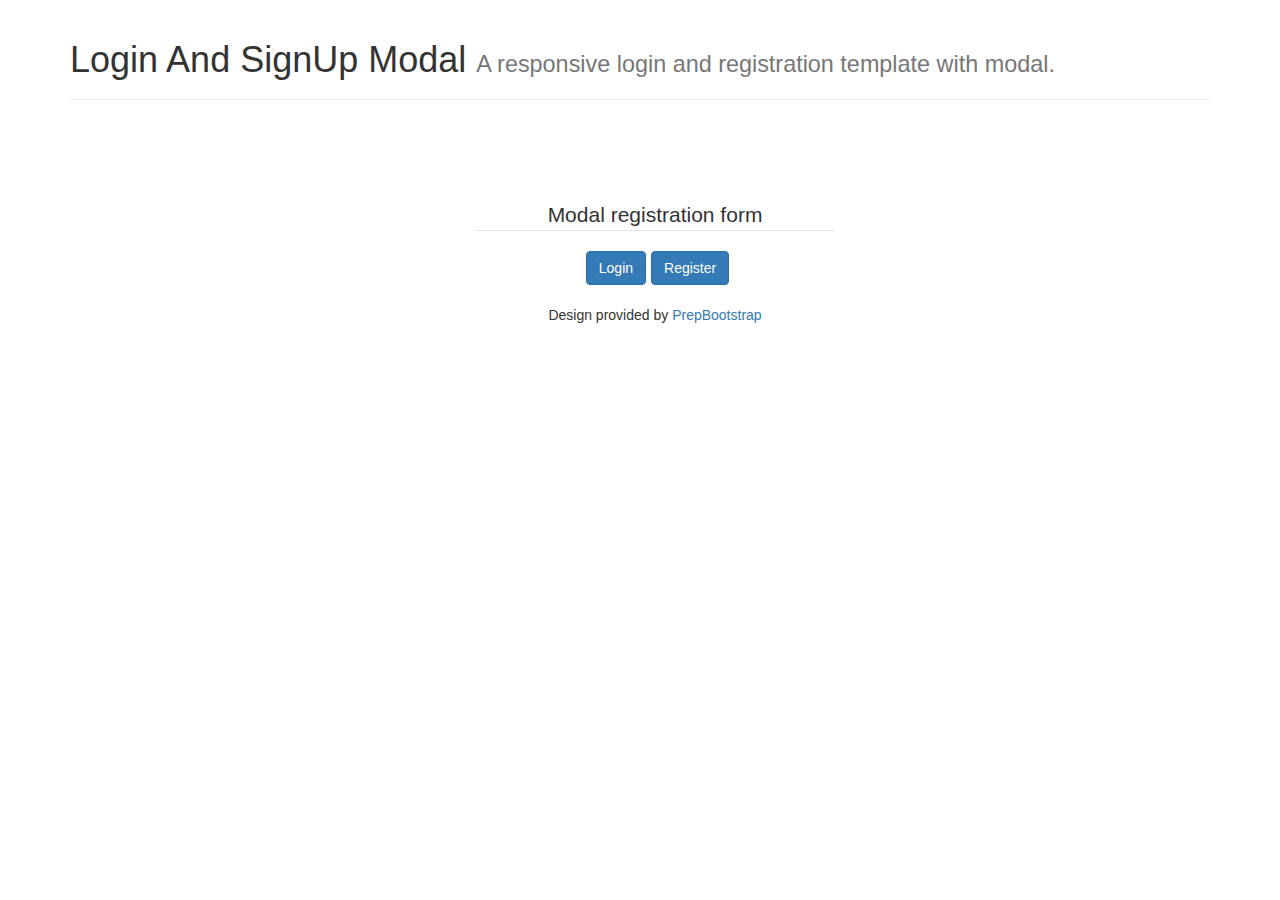
<file: src/main/webapp/index.html>
<!DOCTYPE html>
<html>
<head>
    <meta charset="utf-8" />
    <title>Login And SignUp Modal Template | PrepBootstrap</title>
    <meta name="viewport" content="width=device-width, initial-scale=1.0" />

    <link rel="stylesheet" type="text/css" href="bootstrap/css/bootstrap.min.css" />
    <link rel="stylesheet" type="text/css" href="font-awesome/css/font-awesome.min.css" />

    <script type="text/javascript" src="js/jquery-1.10.2.min.js"></script>
    <script type="text/javascript" src="bootstrap/js/bootstrap.min.js"></script>
</head>
<body>

<div class="container">

<div class="page-header">
    <h1>Login And SignUp Modal <small>A responsive login and registration template with modal.</small></h1>
</div>

<!-- Login And SignUp Modal - START -->
<div class="container pb-modalreglog-container">
    <div class="row">
        <div class="col-xs-12 col-md-4 col-md-offset-4">
            <legend class="pb-modalreglog-legend">Modal registration form</legend>
            <div class="input-group pb-modalreglog-input-group">
                <button class="btn btn-primary pb-modalreglog-submit" data-toggle="modal" data-target="#myModal">Login</button>
                <button class="btn btn-primary pb-modalreglog-submit" data-toggle="modal" data-target="#myModal2">Register</button>
            </div>
            <div class="modal fade" id="myModal" tabindex="-1" role="dialog" aria-labelledby="myModalLabel" aria-hidden="true">
                <div class="modal-dialog" role="document">
                    <div class="modal-content">
                        <div class="modal-header">
                            <button type="button" class="close" data-dismiss="modal" aria-label="Close">
                                <span aria-hidden="true">&times;</span>
                            </button>
                            <h4 class="modal-title" id="myModalLabel">Login form</h4>
                        </div>

                            <form action="./Login" method="post">
                        <div class="modal-body">
                                <div class="form-group">
                                    <label for="email">Email address</label>
                                    <div class="input-group pb-modalreglog-input-group">
                                        <input type="email" name="email" class="form-control" id="email" placeholder="Email">
                                        <span class="input-group-addon"><span class="glyphicon glyphicon-user"></span></span>
                                    </div>
                                </div>
                                <div class="form-group">
                                    <label for="password">Password</label>
                                    <div class="input-group pb-modalreglog-input-group">
                                        <input type="password" name="passwords" class="form-control" id="pws" placeholder="Password">
                                        <span class="input-group-addon"><span class="glyphicon glyphicon-lock"></span></span>
                                    </div>
                                </div>
                        </div>
                        <div class="modal-footer">
                            <button type="button" class="btn btn-secondary" data-dismiss="modal">Close</button>
          <input type="submit" class="btn btn-primary" value="Log in"></input>
                        </div>
                            </form>
                    </div>
                </div>
            </div>
            <div class="modal fade" id="myModal2" tabindex="-1" role="dialog" aria-labelledby="myModalLabel" aria-hidden="true">
                <div class="modal-dialog modal-sm" role="document">
                    <div class="modal-content">
                        <div class="modal-header">

                            <button type="button" class="close" data-dismiss="modal" aria-label="Close">
                                <span aria-hidden="true">&times;</span>
                            </button>

                            <h4 class="modal-title" id="myModalLabel">Registration form</h4>
                        </div>
                            <form class="pb-modalreglog-form-reg" action="./Register" method="post">
                        <div class="modal-body">
                                <div class="form-group">
                                    <div id="pb-modalreglog-progressbar"></div>
                                </div>
                                <div class="form-group">
                                    <label for="email">Email address</label>
                                    <div class="input-group pb-modalreglog-input-group">
                                        <span class="input-group-addon"><span class="glyphicon glyphicon-user"></span></span>
                                        <input type="email" class="form-control" id="inputEmail" name="userid" placeholder="Email Address">
                                    </div>
                                </div>
                                <div class="form-group">
                                    <label for="country">Name</label>
                                    <div class="input-group pb-modalreglog-input-group">
                                        <span class="input-group-addon"><span class="glyphicon glyphicon-globe"></span></span>
                                        <input type="text" class="form-control" id="countries" name="name" placeholder="Name">
                                    </div>
                                </div>
                                <div class="form-group">
                                    <label for="password">Password</label>
                                    <div class="input-group pb-modalreglog-input-group">
                                        <span class="input-group-addon"><span class="glyphicon glyphicon-lock"></span></span>
                                        <input type="password" class="form-control" name="password" id="inputPws" placeholder="Password">
                                    </div>
                                </div>
                                <div class="form-group">
                                    <label for="confirmpassword">Confirm password</label>
                                    <div class="input-group pb-modalreglog-input-group">
                                        <span class="input-group-addon"><span class="glyphicon glyphicon-lock"></span></span>
                                        <input type="password" class="form-control" id="inputConfirmPws" placeholder="Confirm Password">
                                    </div>
                                </div>
                                
                        </div>
                        <div class="modal-footer">
                            <button type="button" class="btn btn-secondary" data-dismiss="modal">Close</button>
                            <input type="submit" class="btn btn-primary" value="Sign up"></input>
                        </div>
                            </form>
                    </div>
                </div>
            </div>
        </div>
    </div>
    <div class="pb-modalreglog-footer">
        <p>Design provided by <a href="https://www.prepbootstrap.com">PrepBootstrap</a></p>
    </div>
</div>

<style>
    .pb-modalreglog-container
    {
        margin-top: 100px;
    }

    .pb-modalreglog-legend
    {
        text-align: center;
    }

    .pb-modalreglog-input-group
    {
        margin: auto;
    }

    .pb-modalreglog-submit
    {
        margin-left: 5px;
    }

    .pb-modalreglog-form-reg
    {
        text-align: center;
    }

    .pb-modalreglog-footer p
    {
        text-align: center;
        margin-top: 20px;
    }

    #pb-modalreglog-progressbar
    {
        border-radius: 2px;
    }
</style>

<script>
    $(function () {
        var progress = $("#pb-modalreglog-progressbar").shieldProgressBar({
            value: 0
        }).swidget();

        $('#inputEmail').change(function () {
            if ($('#inputEmail').val().length > 1) {
                progress.value(progress.value() + 15);
            } else {
                progress.value(progress.value() - 15);
            }
        });

        $('#inputPws').change(function () {
            if ($('#inputPws').val().length > 1) {
                progress.value(progress.value() + 15);
            } else {
                progress.value(progress.value() - 15);
            }
        });

        $('#inputConfirmPws').change(function () {
            if ($('#inputConfirmPws').val().length > 1) {
                progress.value(progress.value() + 15);
            } else {
                progress.value(progress.value() - 15);
            }
        });

        $('#countries').change(function () {
            if ($('#countries').val().length > 1) {
                progress.value(progress.value() + 15);
            } else {
                progress.value(progress.value() - 15);
            }
        });

        $('#age').change(function () {
            if ($('#age').val().length > 1) {
                progress.value(progress.value() + 15);
            } else {
                progress.value(progress.value() - 15);
            }
        });

        $('#ch').change(function () {
            if ($('input[name="chs"]:checked').length > 0) {
                progress.value(progress.value() + 25);
            } else {
                progress.value(progress.value() - 25);
            }
        });

        $("#age").shieldMaskedTextBox({
            enabled: true,
            mask: "00/00/0000",
            value: "19/03/1032"
        });
    })
</script>

<!-- Login And SignUp Modal - END -->

</div>

</body>
</html>
</file>
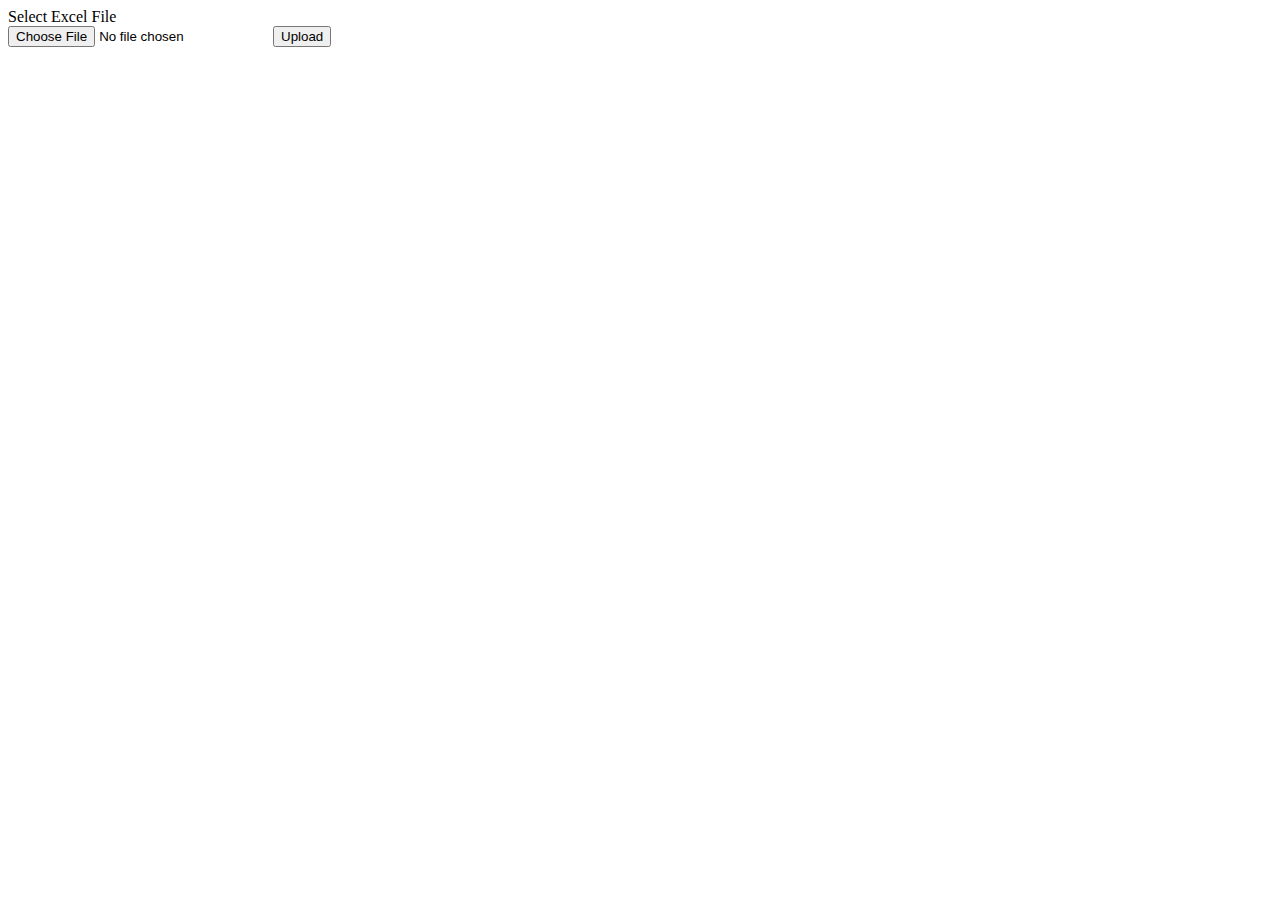
<file: src/main/webapp/imageupload.html>
<!DOCTYPE html PUBLIC "-//W3C//DTD HTML 4.01 Transitional//EN" "http://www.w3.org/TR/html4/loose.dtd">
<html>
<head>
<meta http-equiv="Content-Type" content="text/html; charset=ISO-8859-1">
<title>Insert title here</title>
</head>
<body>
<form action="./FileImage" method="post" id="formdata"
	enctype="multipart/form-data" onsubmit="return excelUpload('Conform')">
<label for="inputSuccess2" class="control-label">
<div id="scn">Select Excel File</div>
</label> <input type="file" name="excel" id="excelfile"
	class="form-control active"> <label class="control-label">&nbsp;</label>
<input type="submit" class="form-control btn btn-orange" id="Upload"
	value="Upload"></form>
</body>
</html>
</file>
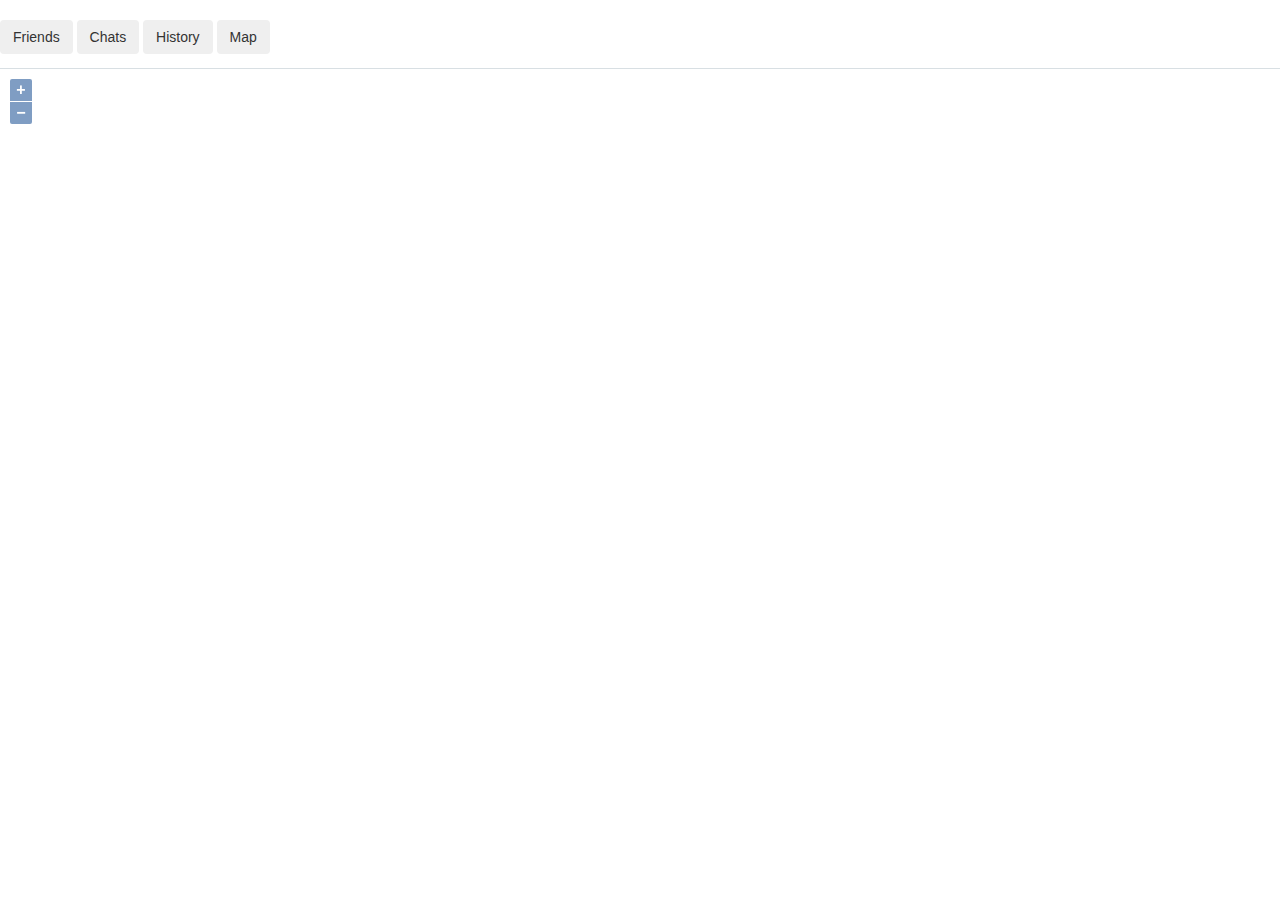
<file: src/main/webapp/chatandcontact/map.html>
<!DOCTYPE html>
<html >
  <head>
    <meta charset="UTF-8">
    <title>A Pen by  Virgil Pana</title>
    
    
    
    
        <link rel="stylesheet" href="css/style.css">
<link rel="stylesheet" href="../bootstrap/css/bootstrap.min.css">
    
    <link rel="stylesheet" href="../css/ol.css" type="text/css"/>
<script src="../js/ol.js"></script>
    
  </head>

  <body>

    <link href='http://fonts.googleapis.com/css?family=Open+Sans:400,600,700' rel='stylesheet' type='text/css'>

<div id="chatbox">
	<div id="friendslist">
    	<div id="topmenu">
        	<button class="btn btn-dark friends" id="friends">Friends</button>
            <button class="btn btn-dark chats" id="chats">Chats</button>
            <button class="btn btn-dark history" id="history">History</button>
<button type="button" class="btn btn-dark maps" id="maps">Map</button>
        </div>

          <div id="map" class="map"></div>
	       
</div>	
    <script src="../js/jquery-1.11.3.min.js"></script>
<script src="../js/pindex_new.js"></script>
    
        <script src="js/index.js"></script>

    
    
    
  </body>
</html>
</file>
<file: src/main/webapp/chatandcontact/css/style.css>
* { margin: 0px; padding: 0px; }
body {
	background: #f0f1f2;
	font:12px "Open Sans", sans-serif; 
}
#view-code{
  color:#89a2b5;    
  opacity:0.7;
  font-size:14px;
  text-transform:uppercase;
  font-weight:700;
  text-decoration:none;
  position:absolute;top:660px;
  left:50%;margin-left:-50px;
  z-index:200;
}
#view-code:hover{opacity:1;}
#chatbox{
	width:100%;
	background:#fff;
	border-radius:6px;
	overflow:hidden;
	height:100%;
	position:absolute;
	top:0%;
	left:0%;
}

#friendslist{
	position:absolute;
	top:0;
	left:0;
	width:100%;
	height:100%;
}
#topmenu{
	height:69px;
	width:100%;
	border-bottom:1px solid #d8dfe3;	
}
#topmenu span{
	float:left;		
	width: 96px;
    height: 70px;
    background: url("https://s3-us-west-2.amazonaws.com/s.cdpn.io/245657/top-menu.png") -3px -118px no-repeat;
}
#topmenu button.friends{top:20px;position:relative;}
#topmenu button.chats{top:20px;position:relative; background-position:-95px 25px; cursor:pointer;}
#topmenu button.chats:hover{background-position:-95px -46px; cursor:pointer;}
#topmenu button.history{top:20px;position:relative; background-position:-190px 24px; cursor:pointer;}
#topmenu button.history:hover{background-position:-190px -47px; cursor:pointer;}
#topmenu button.maps{top:20px;position:relative; }
#topmenu button.maps{background-position:-95px 25px; cursor:pointer;}
.map{
height:100%;
width:100%;

}
.friend{
	height:70px;
	border-bottom:1px solid #e7ebee;		
	position:relative;
}
.friend:hover{
	background:#f1f4f6;
	cursor:pointer;
}
.friend img{
	width:40px;
	border-radius:50%;
	margin:15px;
	float:left;
}
.floatingImg{
	width:40px;
	border-radius:50%;
	position:absolute;
	top:0;
	left:12px;
	border:3px solid #fff;
}
.friend p{
	padding:15px 0 0 0;			
	float:left;
	width:220px;
}
.friend p strong{
  font-weight:600;
  font-size:15px;
	color:#597a96;  

}
.friend p span{
	font-size:13px;
	font-weight:400;
	color:#aab8c2;
}
.friend .status{
	background:#26c281;
	border-radius:50%;	
	width:9px;
	height:9px;
	position:absolute;
	top:31px;
	right:17px;
}
.friend .status.away{background:#ffce54;}
.friend .status.inactive{background:#eaeef0;}
#search{
	background:#e3e9ed url("https://s3-us-west-2.amazonaws.com/s.cdpn.io/245657/search.png") -11px 0 no-repeat;
	height:60px;
	width:100%;
	position:absolute;
	bottom:0;
	left:0px;
}
#searchfield{
        width:100%;
	background:#e3e9ed;
	margin:21px 0 0 55px;
	border:none;
	padding:0;
	font-size:14px;
	font-family:"Open Sans", sans-serif; 
	font-weight:100%;
	color:#8198ac;
}
#searchfield:focus{
	 outline: 0;
}
#chatview{
	width:100%;
	height:100%;
	position:absolute;
	top:0;
	left:0;	
	display:none;
	background:#fff;
}
#profile{
        width:100%;
	height:153px;
	overflow:hidden;
	text-align:center;
	color:#fff;
}
.p1 #profile{
	background:#aab8c2  0 0 no-repeat;
}
#profile .avatar{
	width:68px;
	border:3px solid #fff;
	margin:23px 0 0;
	border-radius:50%;
}
#profile  p{
	font-weight:600;
	font-size:15px;
	margin:118px 0 -1px;
	opacity:0;
	-webkit-transition: all 200ms cubic-bezier(0.000, 0.995, 0.990, 1.000);
	   -moz-transition: all 200ms cubic-bezier(0.000, 0.995, 0.990, 1.000);
	    -ms-transition: all 200ms cubic-bezier(0.000, 0.995, 0.990, 1.000);
	     -o-transition: all 200ms cubic-bezier(0.000, 0.995, 0.990, 1.000);
	        transition: all 200ms cubic-bezier(0.000, 0.995, 0.990, 1.000);	
}
#profile  p.animate{
	margin-top:97px;
	opacity:1;
	-webkit-transition: all 200ms cubic-bezier(0.000, 0.995, 0.990, 1.000);
	   -moz-transition: all 200ms cubic-bezier(0.000, 0.995, 0.990, 1.000);
	    -ms-transition: all 200ms cubic-bezier(0.000, 0.995, 0.990, 1.000);
	     -o-transition: all 200ms cubic-bezier(0.000, 0.995, 0.990, 1.000);
	        transition: all 200ms cubic-bezier(0.000, 0.995, 0.990, 1.000);	
}
#profile  span{
	font-weight:400;
	font-size:11px;
}
#chat-messages{
	opacity:0;
	margin-top:30px;
	width:100%;
	height:270px;
	overflow-y:scroll;	
	overflow-x:hidden;
	padding-right: 20px;
	-webkit-transition: all 200ms cubic-bezier(0.000, 0.995, 0.990, 1.000);
	   -moz-transition: all 200ms cubic-bezier(0.000, 0.995, 0.990, 1.000);
	    -ms-transition: all 200ms cubic-bezier(0.000, 0.995, 0.990, 1.000);
	     -o-transition: all 200ms cubic-bezier(0.000, 0.995, 0.990, 1.000);
	        transition: all 200ms cubic-bezier(0.000, 0.995, 0.990, 1.000);
}
#chat-messages.animate{
	opacity:1;
	margin-top:0;
}
#chat-messages label{
	color:#aab8c2;
	font-weight:600;
	font-size:12px;
	text-align:center;
	margin:15px 0;
	width:290px;
	display:block;	
}
#chat-messages div.message{
	padding:0 0 30px 58px;
	clear:both;
	margin-bottom:45px;
}
#chat-messages div.message.right{
	  padding: 0 58px 30px 0;
	  margin-right: -19px;
	  margin-left: 19px;
}
#chat-messages .message img{
	  float: left;
	  margin-left: -38px;
	  border-radius: 50%;
	  width: 30px;
	  margin-top: 12px;
}
#chat-messages div.message.right img{
	float: right;	
    margin-left: 0;
	margin-right: -38px;	
}
.message .bubble{	
	background:#f0f4f7;
	font-size:13px;
	font-weight:600;
	padding:12px 13px;
	border-radius:5px 5px 5px 0px;
	color:#8495a3;
	position:relative;
	float:left;
}
#chat-messages div.message.right .bubble{
	float:right;
	border-radius:5px 5px 0px 5px ;
}
.bubble .corner{
	background:url("https://s3-us-west-2.amazonaws.com/s.cdpn.io/245657/bubble-corner.png") 0 0 no-repeat;
	position:absolute;
	width:7px;
	height:7px;
	left:-5px;
	bottom:0;
}
div.message.right .corner{
	background:url("https://s3-us-west-2.amazonaws.com/s.cdpn.io/245657/bubble-cornerR.png") 0 0 no-repeat;
	left:auto;
	right:-5px;
}
.bubble span{
	  color: #aab8c2;
	  font-size: 11px;
	  position: absolute;
	  right: 0;
	  bottom: -22px;
}
#sendmessage{
	height:60px;
	border-top:1px solid #e7ebee;	
	position:absolute;
	bottom:0;
	right:0px;
	width:100%;
	background:#fff;
	padding-bottom:25px;
}
#sendmessage input{
	border
}
#sendmessage input{
        width:100%;
	background:#fff;
	margin:21px 0 0 21px;
	border:none;
	padding:0;
	font-size:14px;
	font-family:"Open Sans", sans-serif; 
	font-weight:400px;
	color:#aab8c2;
}
#sendmessage input:focus{
	 outline: 0;
}
#sendmessage button{
	background:#fff url("https://s3-us-west-2.amazonaws.com/s.cdpn.io/245657/send.png") 0 -41px no-repeat;
	width:30px;
	height:30px;
	position:absolute;
	right: 15px;
	top: 23px;
	border:none;
}
#sendmessage button:hover{
	cursor:pointer;
	background-position: 0 0 ;
}
#sendmessage button:focus{
	 outline: 0;	 
}

#close{
	position:absolute;
	top: 8px;	
	opacity:0.8;
 	right: 10px;
	width:20px;
	height:20px;
	cursor:pointer;
}
#close:hover{
	opacity:1;
}
.cx, .cy{
	background:#fff;
	position:absolute;
	width:0px;
	top:15px;
	right:15px;
	height:3px;
	-webkit-transition: all 250ms ease-in-out;
	   -moz-transition: all 250ms ease-in-out;
		-ms-transition: all 250ms ease-in-out;
		 -o-transition: all 250ms ease-in-out;
			transition: all 250ms ease-in-out;
}
.cx.s1, .cy.s1{	
	right:0;	
	width:20px;	
	-webkit-transition: all 100ms ease-out;
	   -moz-transition: all 100ms ease-out;
		-ms-transition: all 100ms ease-out;
		 -o-transition: all 100ms ease-out;
			transition: all 100ms ease-out;
}
.cy.s2{	
	-ms-transform: rotate(50deg); 
	-webkit-transform: rotate(50deg); 
	transform: rotate(50deg);		 
	-webkit-transition: all 100ms ease-out;
	   -moz-transition: all 100ms ease-out;
		-ms-transition: all 100ms ease-out;
		 -o-transition: all 100ms ease-out;
			transition: all 100ms ease-out;
}
.cy.s3{	
	-ms-transform: rotate(45deg); 
	-webkit-transform: rotate(45deg); 
	transform: rotate(45deg);		 
	-webkit-transition: all 100ms ease-out;
	   -moz-transition: all 100ms ease-out;
		-ms-transition: all 100ms ease-out;
		 -o-transition: all 100ms ease-out;
			transition: all 100ms ease-out;
}
.cx.s1{	
	right:0;	
	width:20px;	
	-webkit-transition: all 100ms ease-out;
	   -moz-transition: all 100ms ease-out;
		-ms-transition: all 100ms ease-out;
		 -o-transition: all 100ms ease-out;
			transition: all 100ms ease-out;
}
.cx.s2{	
	-ms-transform: rotate(140deg); 
	-webkit-transform: rotate(140deg); 
	transform: rotate(140deg);		 
	-webkit-transition: all 100ms ease-out;
	   -moz-transition: all 100ms ease-out;
		-ms-transition: all 100ease-out;
		 -o-transition: all 100ms ease-out;
			transition: all 100ms ease-out;
}
.cx.s3{	
	-ms-transform: rotate(135deg); 
	-webkit-transform: rotate(135deg); 
	transform: rotate(135deg);		 
	-webkit-transition: all 100ease-out;
	   -moz-transition: all 100ms ease-out;
		-ms-transition: all 100ms ease-out;
		 -o-transition: all 100ms ease-out;
			transition: all 100ms ease-out;
}
#chatview, #sendmessage { 
overflow:hidden; 
border-radius:6px; 
}
</file>
<file: src/main/webapp/css/ol.css>
.ol-box{box-sizing:border-box;border-radius:2px;border:2px solid #00f}.ol-mouse-position{top:8px;right:8px;position:absolute}.ol-scale-line{background:rgba(0,60,136,.3);border-radius:4px;bottom:8px;left:8px;padding:2px;position:absolute}.ol-scale-line-inner{border:1px solid #eee;border-top:none;color:#eee;font-size:10px;text-align:center;margin:1px;will-change:contents,width}.ol-overlay-container{will-change:left,right,top,bottom}.ol-unsupported{display:none}.ol-unselectable,.ol-viewport{-webkit-touch-callout:none;-webkit-user-select:none;-moz-user-select:none;-ms-user-select:none;user-select:none;-webkit-tap-highlight-color:transparent}.ol-selectable{-webkit-touch-callout:default;-webkit-user-select:auto;-moz-user-select:auto;-ms-user-select:auto;user-select:auto}.ol-grabbing{cursor:-webkit-grabbing;cursor:-moz-grabbing;cursor:grabbing}.ol-grab{cursor:move;cursor:-webkit-grab;cursor:-moz-grab;cursor:grab}.ol-control{position:absolute;background-color:rgba(255,255,255,.4);border-radius:4px;padding:2px}.ol-control:hover{background-color:rgba(255,255,255,.6)}.ol-zoom{top:.5em;left:.5em}.ol-rotate{top:.5em;right:.5em;transition:opacity .25s linear,visibility 0s linear}.ol-rotate.ol-hidden{opacity:0;visibility:hidden;transition:opacity .25s linear,visibility 0s linear .25s}.ol-zoom-extent{top:4.643em;left:.5em}.ol-full-screen{right:.5em;top:.5em}@media print{.ol-control{display:none}}.ol-control button{display:block;margin:1px;padding:0;color:#fff;font-size:1.14em;font-weight:700;text-decoration:none;text-align:center;height:1.375em;width:1.375em;line-height:.4em;background-color:rgba(0,60,136,.5);border:none;border-radius:2px}.ol-control button::-moz-focus-inner{border:none;padding:0}.ol-zoom-extent button{line-height:1.4em}.ol-compass{display:block;font-weight:400;font-size:1.2em;will-change:transform}.ol-touch .ol-control button{font-size:1.5em}.ol-touch .ol-zoom-extent{top:5.5em}.ol-control button:focus,.ol-control button:hover{text-decoration:none;background-color:rgba(0,60,136,.7)}.ol-zoom .ol-zoom-in{border-radius:2px 2px 0 0}.ol-zoom .ol-zoom-out{border-radius:0 0 2px 2px}.ol-attribution{text-align:right;bottom:.5em;right:.5em;max-width:calc(100% - 1.3em)}.ol-attribution ul{margin:0;padding:0 .5em;font-size:.7rem;line-height:1.375em;color:#000;text-shadow:0 0 2px #fff}.ol-attribution li{display:inline;list-style:none;line-height:inherit}.ol-attribution li:not(:last-child):after{content:" "}.ol-attribution img{max-height:2em;max-width:inherit;vertical-align:middle}.ol-attribution button,.ol-attribution ul{display:inline-block}.ol-attribution.ol-collapsed ul{display:none}.ol-attribution.ol-logo-only ul{display:block}.ol-attribution:not(.ol-collapsed){background:rgba(255,255,255,.8)}.ol-attribution.ol-uncollapsible{bottom:0;right:0;border-radius:4px 0 0;height:1.1em;line-height:1em}.ol-attribution.ol-logo-only{background:0 0;bottom:.4em;height:1.1em;line-height:1em}.ol-attribution.ol-uncollapsible img{margin-top:-.2em;max-height:1.6em}.ol-attribution.ol-logo-only button,.ol-attribution.ol-uncollapsible button{display:none}.ol-zoomslider{top:4.5em;left:.5em;height:200px}.ol-zoomslider button{position:relative;height:10px}.ol-touch .ol-zoomslider{top:5.5em}.ol-overviewmap{left:.5em;bottom:.5em}.ol-overviewmap.ol-uncollapsible{bottom:0;left:0;border-radius:0 4px 0 0}.ol-overviewmap .ol-overviewmap-map,.ol-overviewmap button{display:inline-block}.ol-overviewmap .ol-overviewmap-map{border:1px solid #7b98bc;height:150px;margin:2px;width:150px}.ol-overviewmap:not(.ol-collapsed) button{bottom:1px;left:2px;position:absolute}.ol-overviewmap.ol-collapsed .ol-overviewmap-map,.ol-overviewmap.ol-uncollapsible button{display:none}.ol-overviewmap:not(.ol-collapsed){background:rgba(255,255,255,.8)}.ol-overviewmap-box{border:2px dotted rgba(0,60,136,.7)}.ol-overviewmap .ol-overviewmap-box:hover{cursor:move}
</file>
